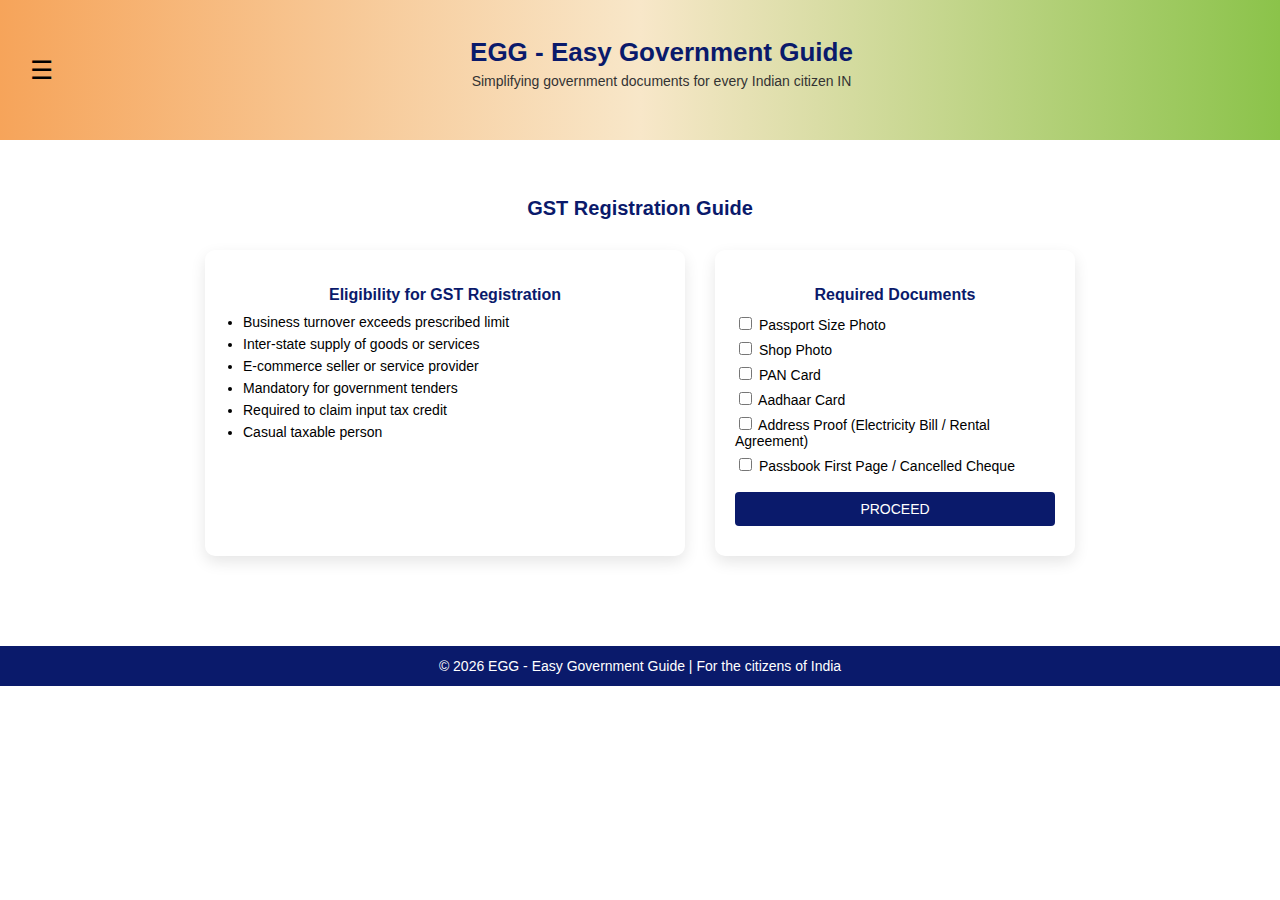
<file: gst registation.html>
<!DOCTYPE html>
<html lang="en">
<head>
    <meta charset="UTF-8">
    <title>GST Registration Guide | EGG</title>
    <link rel="stylesheet" href="style.css">
</head>
<body>

<!-- HEADER -->
<header class="header">
    <div class="menu-icon">☰</div>
    <div class="header-text">
        <h1>EGG - Easy Government Guide</h1>
        <p>Simplifying government documents for every Indian citizen IN</p>
    </div>
</header>

<!-- MAIN CONTENT -->
<main class="main">

    <h2 class="section-title">GST Registration Guide</h2>

    <div class="cards">

        <!-- ELIGIBILITY CARD -->
        <div class="card">
            <h3>Eligibility for GST Registration</h3>

            <ul class="eligibility">
                <li>Business turnover exceeds prescribed limit</li>
                <li>Inter-state supply of goods or services</li>
                <li>E-commerce seller or service provider</li>
                <li>Mandatory for government tenders</li>
                <li>Required to claim input tax credit</li>
                <li>Casual taxable person</li>
            </ul>
        </div>

        <!-- DOCUMENT CHECKLIST CARD -->
        <div class="card checklist">
            <h3>Required Documents</h3>

            <label><input type="checkbox" id="photo"> Passport Size Photo</label>
            <label><input type="checkbox" id="shop"> Shop Photo</label>
            <label><input type="checkbox" id="pan"> PAN Card</label>
            <label><input type="checkbox" id="aadhaar"> Aadhaar Card</label>
            <label>
                <input type="checkbox" id="address">
                Address Proof (Electricity Bill / Rental Agreement)
            </label>
            <label>
                <input type="checkbox" id="bank">
                Passbook First Page / Cancelled Cheque
            </label>

            <button onclick="checkDocuments()">PROCEED</button>

            <div id="result"></div>
        </div>

    </div>
</main>

<!-- FOOTER -->
<footer class="footer">
    © 2026 EGG - Easy Government Guide | For the citizens of India
</footer>

<script>
function checkDocuments() {
    let missing = [];

    if (!photo.checked) missing.push("Passport Size Photo");
    if (!shop.checked) missing.push("Shop Photo");
    if (!pan.checked) missing.push("PAN Card");
    if (!aadhaar.checked) missing.push("Aadhaar Card");
    if (!address.checked) missing.push("Address Proof");
    if (!bank.checked) missing.push("Bank Proof");

    const result = document.getElementById("result");

    if (missing.length === 0) {
        result.innerHTML = "✅ All documents verified successfully";
        result.style.color = "green";
    } else {
        result.innerHTML = "❌ Missing Documents:<br>" + missing.join("<br>");
        result.style.color = "red";
    }
}
</script>

</body>
</html>
</file>
<file: style.css>
/* RESET */
* {
    box-sizing: border-box;
    font-family: Arial, sans-serif;
}

body {
    margin: 0;
    background: #ffffff;
}

/* ================= HEADER ================= */
.header {
    height: 140px;
    background: linear-gradient(
        to right,
        #f6a45a,
        #f8e7c9,
        #8bc34a
    );
    display: flex;
    align-items: center;
    padding: 0 30px;
}

.menu-icon {
    font-size: 26px;
    margin-right: 20px;
    cursor: pointer;
}

.header-text {
    text-align: center;
    flex: 1;
}

.header-text h1 {
    margin: 0;
    color: #0a1a6b;
    font-size: 26px;
}

.header-text p {
    margin-top: 5px;
    color: #333;
    font-size: 14px;
}

/* ================= MAIN ================= */
.main {
    padding: 40px 20px;
}

.section-title {
    text-align: center;
    margin-bottom: 30px;
    color: #0a1a6b;
    font-size: 20px;
}

/* ================= CARDS LAYOUT ================= */
.cards {
    display: flex;
    justify-content: center;
    gap: 30px;
    flex-wrap: wrap;
}

/* ================= CARD BASE ================= */
.card {
    background: #ffffff;
    border-radius: 10px;
    padding: 20px;
    box-shadow: 0 6px 15px rgba(0,0,0,0.1);
}

/* Eligibility card wider */
.card:first-child {
    width: 480px;
}

/* Document checklist card */
.checklist {
    width: 360px;
}

/* ================= CARD TITLES ================= */
.card h3 {
    color: #0a1a6b;
    margin-bottom: 10px;   /* NO extra gap */
    text-align: center;
    font-size: 16px;       /* SAME as Required Documents */
    font-weight: bold;
}

/* ================= ELIGIBILITY ================= */
.eligibility {
    padding-left: 18px;
    margin: 0;             /* removes extra gap */
    font-size: 14px;       /* SAME as document text */
}

.eligibility li {
    margin-bottom: 6px;    /* SAME spacing as checklist */
    white-space: nowrap;  /* one line only */
}

/* ================= CHECKLIST ================= */
.checklist label {
    display: block;
    margin-bottom: 6px;    /* SAME spacing */
    font-size: 14px;
}

/* ================= BUTTON ================= */
button {
    margin-top: 12px;
    width: 100%;
    padding: 9px;
    background: #0a1a6b;
    color: white;
    border: none;
    border-radius: 4px;
    font-size: 14px;
    cursor: pointer;
}

button:hover {
    background: #081457;
}

/* ================= RESULT ================= */
#result {
    margin-top: 10px;
    font-weight: bold;
    font-size: 14px;
}

/* ================= FOOTER ================= */
.footer {
    margin-top: 50px;
    background: #0a1a6b;
    color: white;
    text-align: center;
    padding: 12px;
    font-size: 14px;
}
</file>
